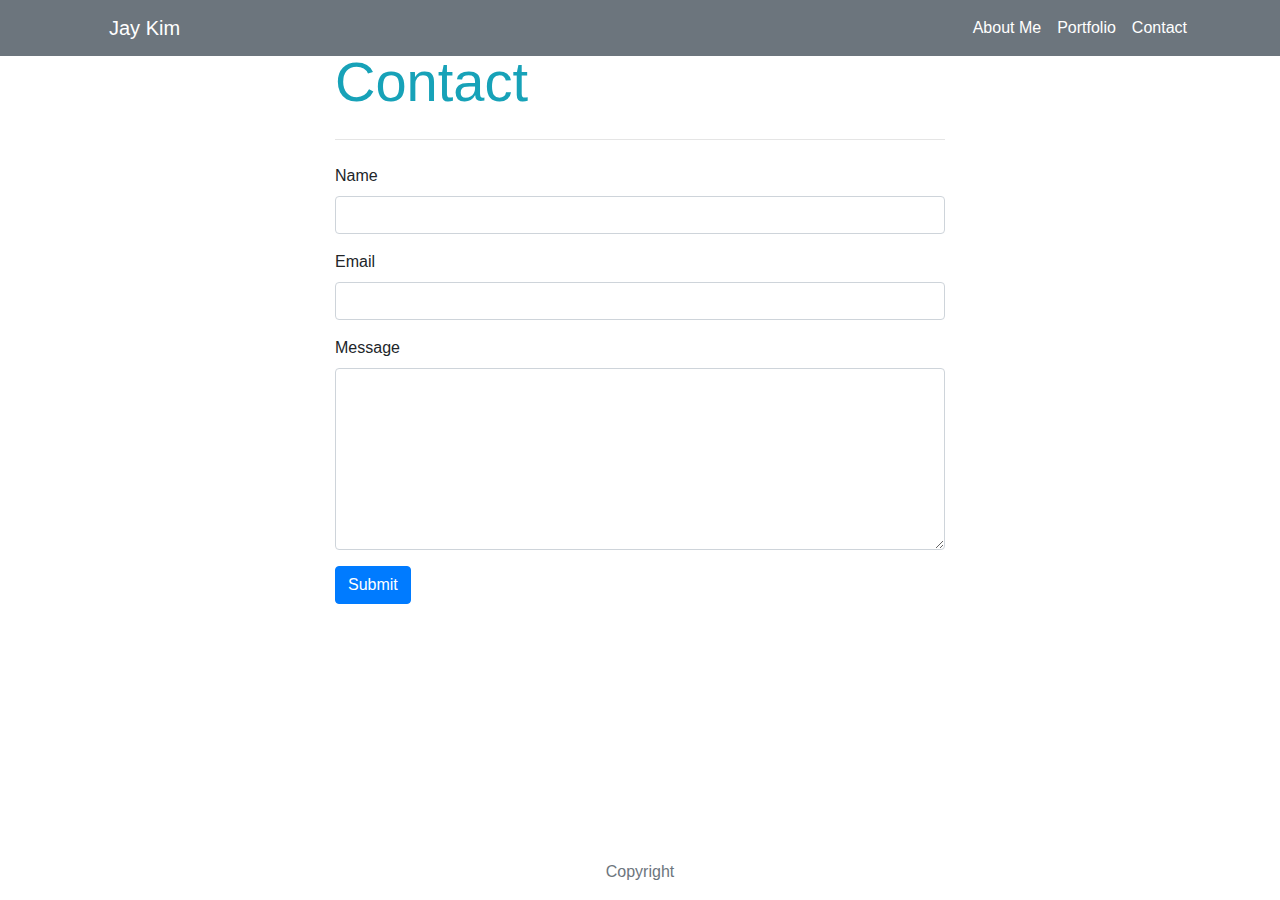
<file: contact.html>
<!DOCTYPE html>
<html lang="en">
<head>
    <meta charset="UTF-8">
    <meta name="viewport" content="width=device-width, initial-scale=1.0">
    <meta http-equiv="X-UA-Compatible" content="ie=edge">
    <link rel="stylesheet" href="https://stackpath.bootstrapcdn.com/bootstrap/4.4.1/css/bootstrap.min.css" integrity="sha384-Vkoo8x4CGsO3+Hhxv8T/Q5PaXtkKtu6ug5TOeNV6gBiFeWPGFN9MuhOf23Q9Ifjh" crossorigin="anonymous">
    <link rel="stylesheet" type="text/css" href="./style.css">
    <title>Contact</title>
</head>
<body>

    <!-- navbar -->
    <header>
        <nav class="navbar navbar-expand-lg navbar-collapse navbar-dark bg-secondary fixed-top">
            <div class="container">
                <a class="navbar-brand px-4" href="./index.html">Jay Kim</a>
                <button class="navbar-toggler" type="button" data-toggle="collapse" data-target="#navbarCollapse" aria-controls="navbarCollapse" aria-expanded="false" aria-label="Toggle navigation">
                    <span class="navbar-toggler-icon"></span>
                </button>
                <div class="collapse navbar-collapse" id="navbarCollapse">
                    <ul class="navbar-nav ml-auto">
                        <li class="nav-item active">
                            <a class="nav-link" href="./index.html">About Me<span class="sr-only">(current)</span></a>
                        </li>
                        <li class="nav-item active">
                            <a class="nav-link" href="./portfolio.html">Portfolio</a>
                        </li>
                        <li class="nav-item active">
                            <a class="nav-link" href="./contact.html">Contact</a>
                        </li>
                    </ul>
                </div>
            </div>
        </nav>
    </header>

    <div class="container mt-5 bg-white mx-auto w-50">
            <form class="pb-3">
                <h1 class="display-4 text-info">Contact</h1>
                <hr class="my-4">
                <div class="form-group">
                    <label for="exampleInputEmail1">Name</label>
                    <input type="email" class="form-control" id="exampleInputEmail1" aria-describedby="emailHelp">
                </div>
                <div class="form-group">
                    <label for="exampleInputEmail1">Email</label>
                    <input type="email" class="form-control" id="exampleInputEmail1" aria-describedby="emailHelp">
                </div>
                <div class="form-group">
                    <label for="exampleFormControlTextarea1">Message</label>
                    <textarea type="password" class="form-control" id="exampleFormControlTextarea1" rows="7"></textarea>
                </div>
                <button type="submit" class="btn btn-primary">Submit</button>
            </form>
    </div>

        <!-- footer with bootstrap and custom style-->
        <footer class="customfooter">
            <div class="container pt-2">
                <p class="text-muted text-center">Copyright</p>
            </div>
        </footer>

</body>
</html>
</file>
<file: style.css>
/* custom styling for index */
.customfooter {
    position: absolute;
    bottom: 0;
    width: 100%;
    height: 3rem;
    margin-top: auto;
}

/* custom styling for portfolio*/
.customPortfolio {
  position: absolute;
  bottom: 0;
  left: 50%;
  text-align: center;
  width: 100%;
}
</file>
